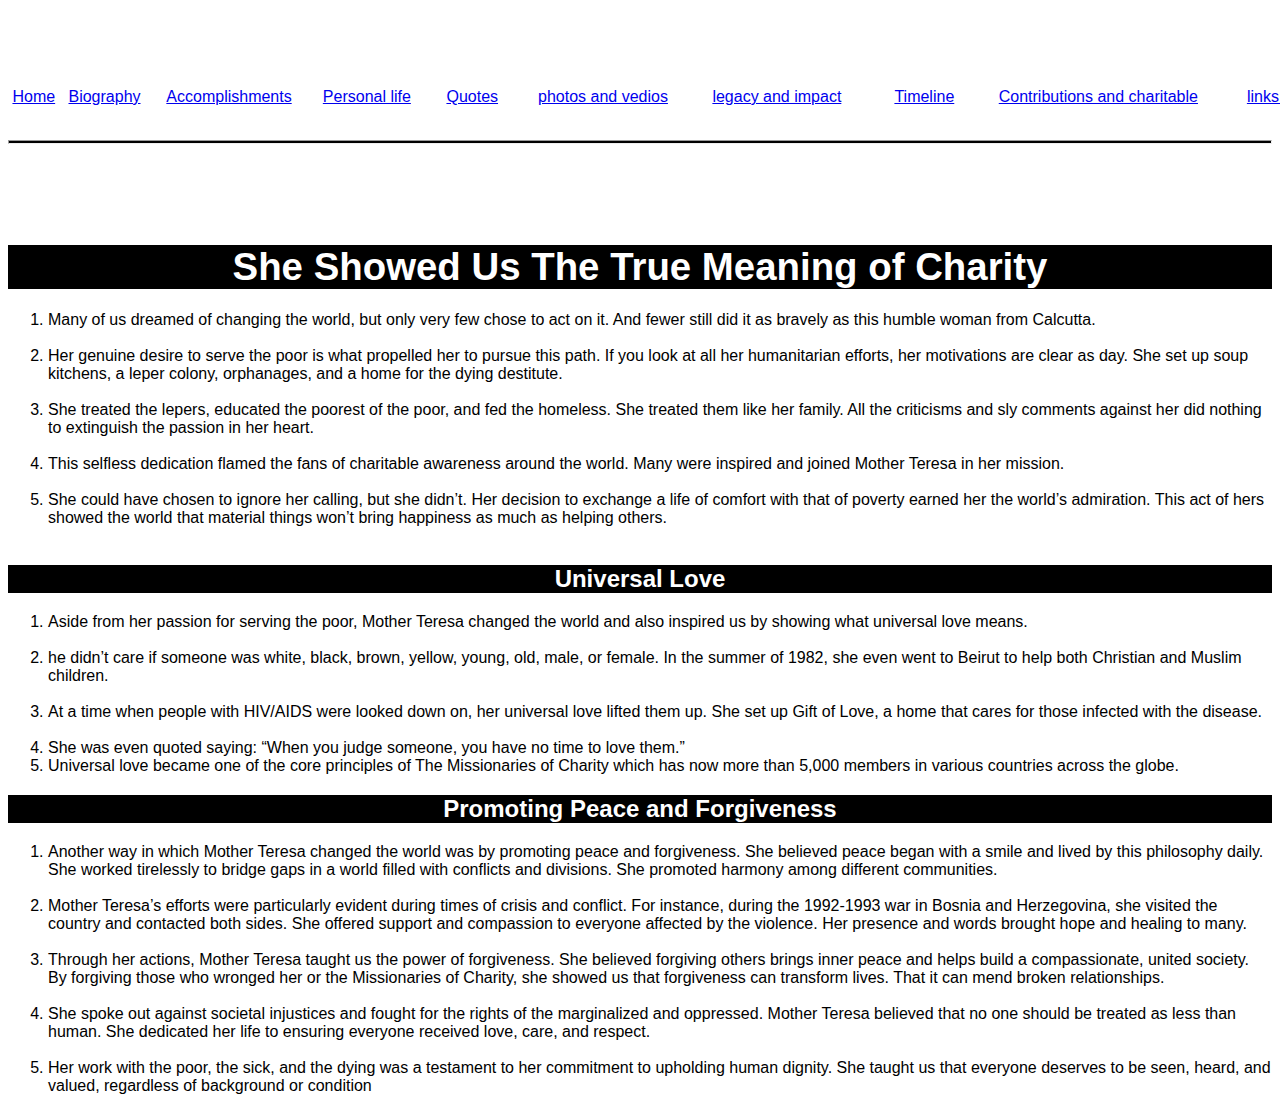
<file: contributions and charitable causes.html>
<!DOCTYPE html>
<html lang="en">
<head>
    <meta charset="UTF-8">
    <meta name="viewport" content="width=device-width, initial-scale=1.0">
    <title>Document</title>
    <link href="style1.css" rel="stylesheet">
</head>
<body>
    <pre>
        <br>
        <br>
 <a href="./index.html">Home</a>   <a href="./biography.html">Biography</a>      <a href="./accomplishments.html">Accomplishments</a>       <a href="./personal.html">Personal life</a>        <a href="./Quotes.html">Quotes</a>         <a href="photos and vedios.html">photos and vedios</a>          <a href="legacy and impact.html">legacy and impact</a>            <a href="timeline.html">Timeline</a>          <a href="contributions and charitable causes.html">Contributions and charitable</a>           <a href="./links and resources.html">links and resources</a>
    </pre>
    <hr>
    <br>
    <br>
    <br>
    <br>

  <center><h1><big><b>She Showed Us The True Meaning of Charity</b></big></h1></center>


<ol>
    <li>Many of us dreamed of changing the world, but only very few chose to act on it. And fewer still did it as bravely as this humble woman from Calcutta.

    </li>
    <br>
    <li>Her genuine desire to serve the poor is what propelled her to pursue this path. If you look at all her humanitarian efforts, her motivations are clear as day. She set up soup kitchens, a leper colony, orphanages, and a home for the dying destitute.</li>
    <br>
    <li>She treated the lepers, educated the poorest of the poor, and fed the homeless. She treated them like her family. All the criticisms and sly comments against her did nothing to extinguish the passion in her heart.

    </li>
    <br>
    <li>This selfless dedication flamed the fans of charitable awareness around the world. Many were inspired and joined Mother Teresa in her mission.</li>
  <br>
    <li>She could have chosen to ignore her calling, but she didn’t. Her decision to exchange a life of comfort with that of poverty earned her the world’s admiration. This act of hers showed the world that material things won’t bring happiness as much as helping others.</li>
<br>
</ol>


<center><h2><b>Universal Love</b></h2></center>
<ol>

    <li>Aside from her passion for serving the poor, Mother Teresa changed the world and also inspired us by showing what universal love means.</li>
    <br>
    <li>he didn’t care if someone was white, black, brown, yellow, young, old, male, or female. In the summer of 1982, she even went to Beirut to help both Christian and Muslim children.</li>
    <br>
    <li>At a time when people with HIV/AIDS were looked down on, her universal love lifted them up. She set up Gift of Love, a home that cares for those infected with the disease.</li>
   <br>
    <li>She was even quoted saying:

        “When you judge someone, you have no time to love them.”
        
        </li>
    <li>Universal love became one of the core principles of The Missionaries of Charity which has now more than 5,000 members in various countries across the globe.</li>
</ol>

<center><h2><b>Promoting Peace and Forgiveness</b>
</h2></center>

<ol>

    <li>Another way in which Mother Teresa changed the world was by promoting peace and forgiveness. She believed peace began with a smile and lived by this philosophy daily. She worked tirelessly to bridge gaps in a world filled with conflicts and divisions. She promoted harmony among different communities.

    </li>
    <br>
    <li>Mother Teresa’s efforts were particularly evident during times of crisis and conflict. For instance, during the 1992-1993 war in Bosnia and Herzegovina, she visited the country and contacted both sides. She offered support and compassion to everyone affected by the violence. Her presence and words brought hope and healing to many.</li>
    <br>
    <li>Through her actions, Mother Teresa taught us the power of forgiveness. She believed forgiving others brings inner peace and helps build a compassionate, united society. By forgiving those who wronged her or the Missionaries of Charity, she showed us that forgiveness can transform lives. That it can mend broken relationships.

    </li>
    <br>
    <li>She spoke out against societal injustices and fought for the rights of the marginalized and oppressed. Mother Teresa believed that no one should be treated as less than human. She dedicated her life to ensuring everyone received love, care, and respect.

    </li>
    <br>
    <Li>Her work with the poor, the sick, and the dying was a testament to her commitment to upholding human dignity. She taught us that everyone deserves to be seen, heard, and valued, regardless of background or condition</Li>
</ol>




</body>
</html>
</file>
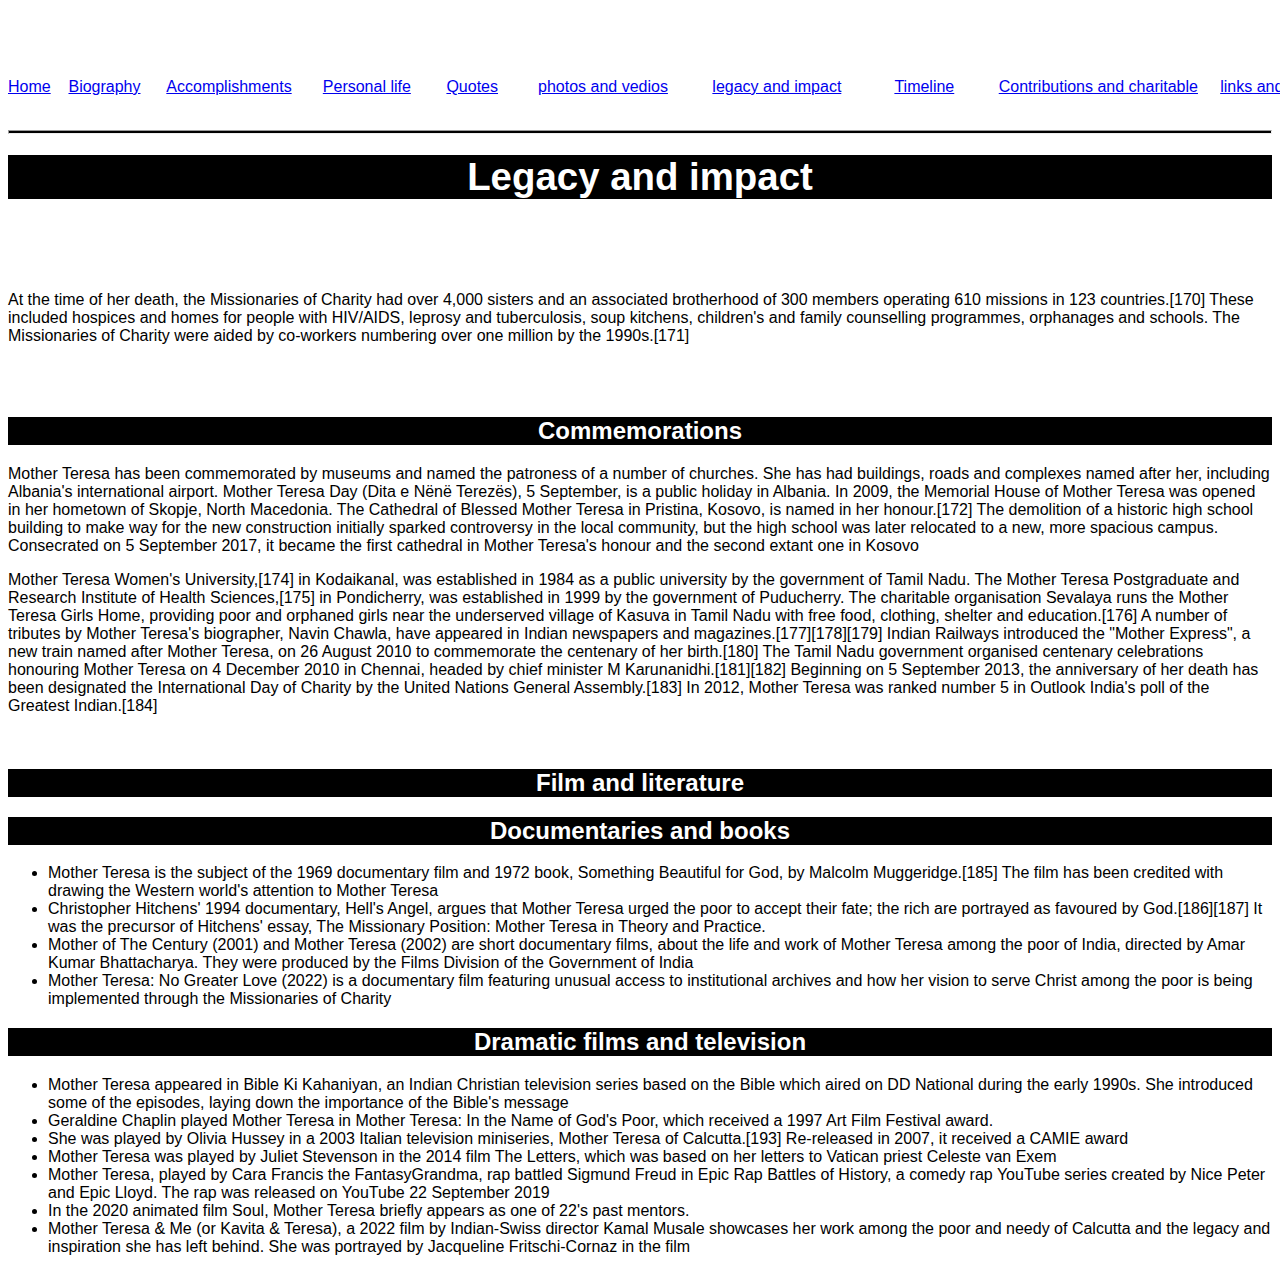
<file: legacy and impact.html>
<!DOCTYPE html>
<html lang="en">
<head>
    <meta charset="UTF-8">
    <meta name="viewport" content="width=device-width, initial-scale=1.0">
    <title>Document</title>
    <link href="style1.css" rel="stylesheet">
</head>
<body>
    <br>
    <br>
    <br>
    <pre>
<a href="./index.html">Home</a>    <a href="./biography.html">Biography</a>      <a href="./accomplishments.html">Accomplishments</a>       <a href="./personal life.html">Personal life</a>        <a href="./Quotes.html">Quotes</a>         <a href="photos and vedios.html">photos and vedios</a>          <a href="legacy and impact.html">legacy and impact</a>            <a href="timeline.html">Timeline</a>          <a href="contributions and charitable causes.html">Contributions and charitable</a>     <a href="./links and resources.html">links and resources</a>
     </pre>
     <hr>

  <h1><big><center><b>Legacy and impact</b></center></big></h1>
  <br>
  <br>
  <br>

     <p><h>At the time of her death, the Missionaries of Charity had over 4,000 sisters and an associated brotherhood of 300 members operating 610 missions in 123 countries.[170] These included hospices and homes for people with HIV/AIDS, leprosy and tuberculosis, soup kitchens, children's and family counselling programmes, orphanages and schools. The Missionaries of Charity were aided by co-workers numbering over one million by the 1990s.[171]

     
    </h></p><br>
    <br>



      <center><h2><b>Commemorations</b></h2></center>
    <p><h>Mother Teresa has been commemorated by museums and named the patroness of a number of churches. She has had buildings, roads and complexes named after her, including Albania's international airport. Mother Teresa Day (Dita e Nënë Terezës), 5 September, is a public holiday in Albania. In 2009, the Memorial House of Mother Teresa was opened in her hometown of Skopje, North Macedonia. The Cathedral of Blessed Mother Teresa in Pristina, Kosovo, is named in her honour.[172] The demolition of a historic high school building to make way for the new construction initially sparked controversy in the local community, but the high school was later relocated to a new, more spacious campus. Consecrated on 5 September 2017, it became the first cathedral in Mother Teresa's honour and the second extant one in Kosovo</h></p>



   <h><p>Mother Teresa Women's University,[174] in Kodaikanal, was established in 1984 as a public university by the government of Tamil Nadu. The Mother Teresa Postgraduate and Research Institute of Health Sciences,[175] in Pondicherry, was established in 1999 by the government of Puducherry. The charitable organisation Sevalaya runs the Mother Teresa Girls Home, providing poor and orphaned girls near the underserved village of Kasuva in Tamil Nadu with free food, clothing, shelter and education.[176] A number of tributes by Mother Teresa's biographer, Navin Chawla, have appeared in Indian newspapers and magazines.[177][178][179] Indian Railways introduced the "Mother Express", a new train named after Mother Teresa, on 26 August 2010 to commemorate the centenary of her birth.[180] The Tamil Nadu government organised centenary celebrations honouring Mother Teresa on 4 December 2010 in Chennai, headed by chief minister M Karunanidhi.[181][182] Beginning on 5 September 2013, the anniversary of her death has been designated the International Day of Charity by the United Nations General Assembly.[183]

    In 2012, Mother Teresa was ranked number 5 in Outlook India's poll of the Greatest Indian.[184]
    
    </p></h>
    <br>


    <center><h2><b>Film and literature</b></h2></center>
    <center><h2>Documentaries and books</h2></center>

    <ul>
        <li>Mother Teresa is the subject of the 1969 documentary film and 1972 book, Something Beautiful for God, by Malcolm Muggeridge.[185] The film has been credited with drawing the Western world's attention to Mother Teresa</li>
        <li>Christopher Hitchens' 1994 documentary, Hell's Angel, argues that Mother Teresa urged the poor to accept their fate; the rich are portrayed as favoured by God.[186][187] It was the precursor of Hitchens' essay, The Missionary Position: Mother Teresa in Theory and Practice.</li>
        <li>Mother of The Century (2001) and Mother Teresa (2002) are short documentary films, about the life and work of Mother Teresa among the poor of India, directed by Amar Kumar Bhattacharya. They were produced by the Films Division of the Government of India</li>
         <li>Mother Teresa: No Greater Love (2022) is a documentary film featuring unusual access to institutional archives and how her vision to serve Christ among the poor is being implemented through the Missionaries of Charity</li>
    </ul>
    


     <center><h2><b>Dramatic films and television</b></h2></center>
     <ul>
        <li>Mother Teresa appeared in Bible Ki Kahaniyan, an Indian Christian television series based on the Bible which aired on DD National during the early 1990s. She introduced some of the episodes, laying down the importance of the Bible's message</li>
        <li>Geraldine Chaplin played Mother Teresa in Mother Teresa: In the Name of God's Poor, which received a 1997 Art Film Festival award.</li>
        <li>She was played by Olivia Hussey in a 2003 Italian television miniseries, Mother Teresa of Calcutta.[193] Re-released in 2007, it received a CAMIE award</li>
        <li>
            Mother Teresa was played by Juliet Stevenson in the 2014 film The Letters, which was based on her letters to Vatican priest Celeste van Exem</li>
        <li>Mother Teresa, played by Cara Francis the FantasyGrandma, rap battled Sigmund Freud in Epic Rap Battles of History, a comedy rap YouTube series created by Nice Peter and Epic Lloyd. The rap was released on YouTube 22 September 2019</li>
        <li>In the 2020 animated film Soul, Mother Teresa briefly appears as one of 22's past mentors.</li>
        <li>Mother Teresa & Me (or Kavita & Teresa), a 2022 film by Indian-Swiss director Kamal Musale showcases her work among the poor and needy of Calcutta and the legacy and inspiration she has left behind. She was portrayed by Jacqueline Fritschi-Cornaz in the film</li>
     </ul>














</body>
</html>
</file>
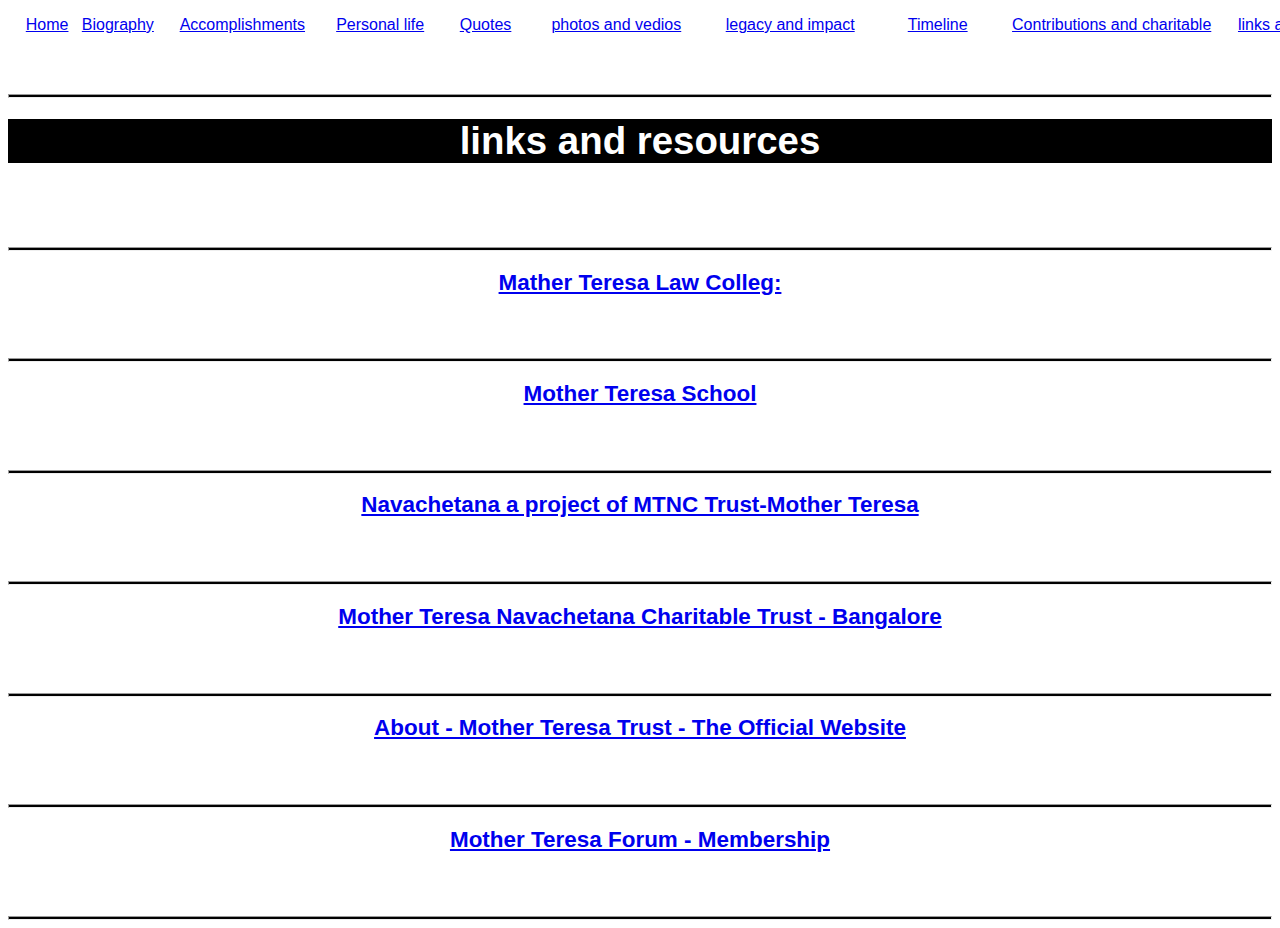
<file: links and resources.html>
<!DOCTYPE html>
<html lang="en">
<head>
    <meta charset="UTF-8">
    <meta name="viewport" content="width=device-width, initial-scale=1.0">
    <title>Document</title>
    <link href="style1.css" rel="stylesheet">
</head>
<body><pre>
    <a href="./index.html">Home</a>   <a href="./biography.html">Biography</a>      <a href="./accomplishments.html">Accomplishments</a>       <a href="./personal.html">Personal life</a>        <a href="./Quotes.html">Quotes</a>         <a href="photos and vedios.html">photos and vedios</a>          <a href="legacy and impact.html">legacy and impact</a>            <a href="timeline.html">Timeline</a>          <a href="contributions and charitable causes.html">Contributions and charitable</a>      <a href="./links and resources.html">links and resources</a>
</pre>
<br>
<br>
<hr>

<center><h1><big><b>links and resources</b></big></h1></center>
<br>
<br>
<br>
<hr>


<center><h3><big><a href="https://www.getmyuni.com/college/mother-teresa-law-college-jabalpur">Mather Teresa Law Colleg:</big></h3></a></center>
  <br>
  <br>
  <hr>


 <center><h3><big><a href="https://www.motherteresaschool.ca/parents/quick-links "> Mother Teresa School</a></big></h3></center>
<br>
  <br>
  <hr>


<center><h3><big><a href="https://www.mtnctrust.org">Navachetana a project of MTNC Trust-Mother Teresa</a></big></h3></center>

<br>
  <br>
  <hr>

<center><h3><big><a href="https://www.justdial.com/Bangalore/Mother-Teresa-Navachetana-Charitable-Trust-Near-Govt-School-Seegehalli-Near-Bren-Starlight-Appartment-Aavalahalli-Cheemasandra-Gate-Virgonagar/080PXX80-XX80-190119222502-J3X3_BZDET">Mother Teresa Navachetana Charitable Trust - Bangalore</a></big></h3></center>
<br>
  <br>
  <hr>



<center><h3><big><a href="https://motherteresatrust.com/about/">About - Mother Teresa Trust - The Official Website</a></big></h3></center>
<br>
  <br>
  <hr>



<center><h3><big><a href="https://www.motherteresacharities.org/Mother_Teresa_Forum.php">Mother Teresa Forum - Membership</a></big></h3></center>
<br>
  <br>
  <hr>


</body>
</html>
</file>
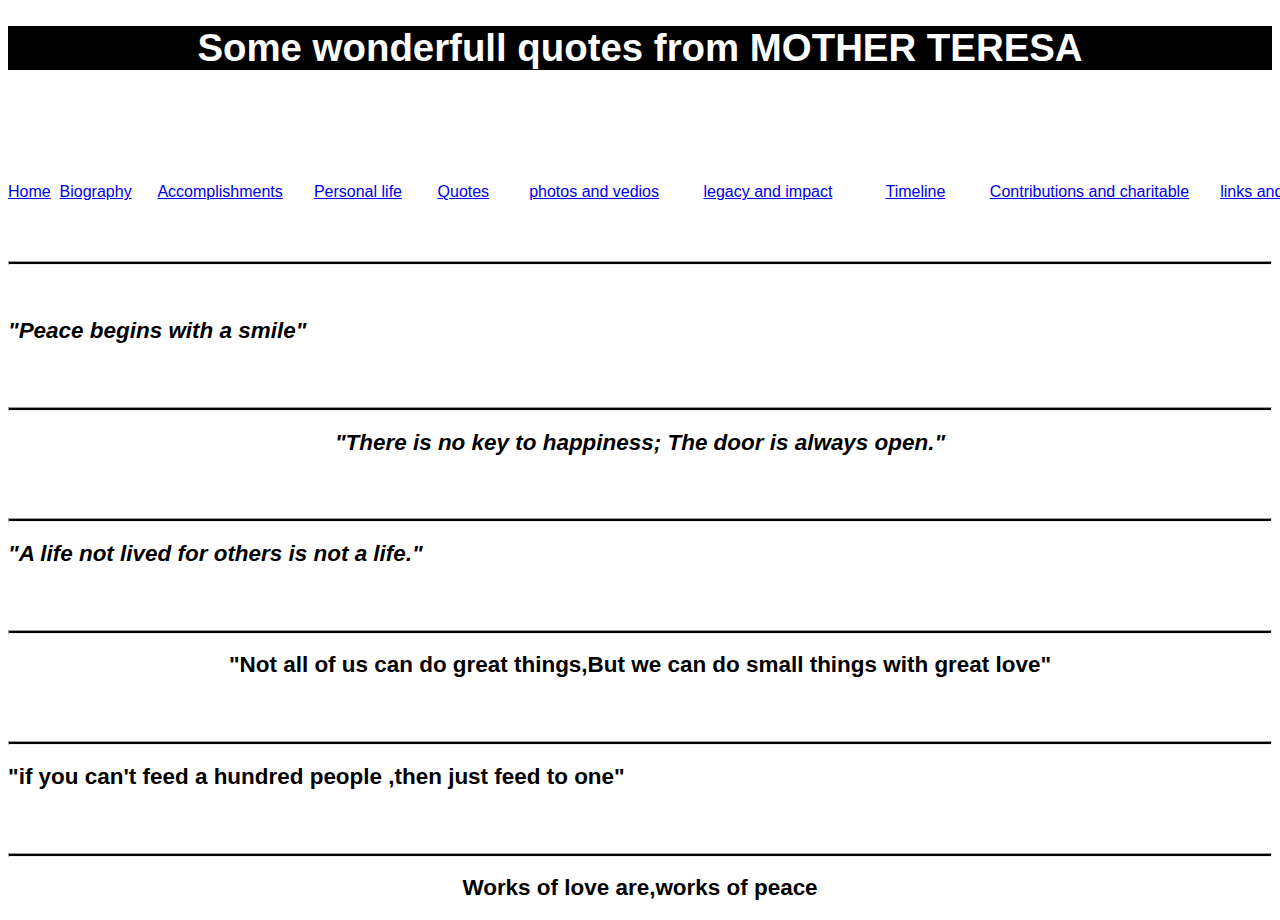
<file: Quotes.html>
<!DOCTYPE html>
<html lang="en">
<head>
    <meta charset="UTF-8">
    <meta name="viewport" content="width=device-width, initial-scale=1.0">
    <title>Document</title>
    <link href="style1.css" rel="stylesheet">
</head>
<body>
    <pre><center><big><h1><b>Some wonderfull quotes from MOTHER TERESA</b></h1></big></center></pre><br>
    <br>
    <br>
    <br>
    <pre>
<a href="./index.html">Home</a>  <a href="./biography.html">Biography</a>      <a href="./accomplishments.html">Accomplishments</a>       <a href="./personal life.html">Personal life</a>        <a href="./Quotes.html">Quotes</a>         <a href="photos and vedios.html">photos and vedios</a>          <a href="legacy and impact.html">legacy and impact</a>            <a href="timeline.html">Timeline</a>          <a href="contributions and charitable causes.html">Contributions and charitable</a>       <a href="./links and resources.html">links and resources</a>
</pre>
<br>
<br>
<hr>
<pre>
                                                                                    <h3><big><i><b>"Peace begins with a smile"</b></i></big></h3></pre>
<br>
<br>
<hr>


<pre><center><h3><big><i><b>"There is no key to happiness; The door is always open."</b></i></big></h3></center></pre>

<br>
<br>
<hr>

                                                          <pre><h3><big><end><i><b>"A life not lived for others is not a life."</b></i></end></big></h3></pre>


<br>
<br>
<hr>
<pre><h3><center><big><b>"Not all of us can do great things,But we can do small things with great love"</b></big></center></h3></pre>
<br>
<br>
<hr>
                                                             <pre><h3><big><b>"if you can't feed a hundred people ,then just feed to one"</b></big></h3></pre>

<br>
<br>
<hr>
<pre><center><h3><big><b>Works of love are,works of peace</b></big></h3></center></pre>








</body>
</html>
</file>
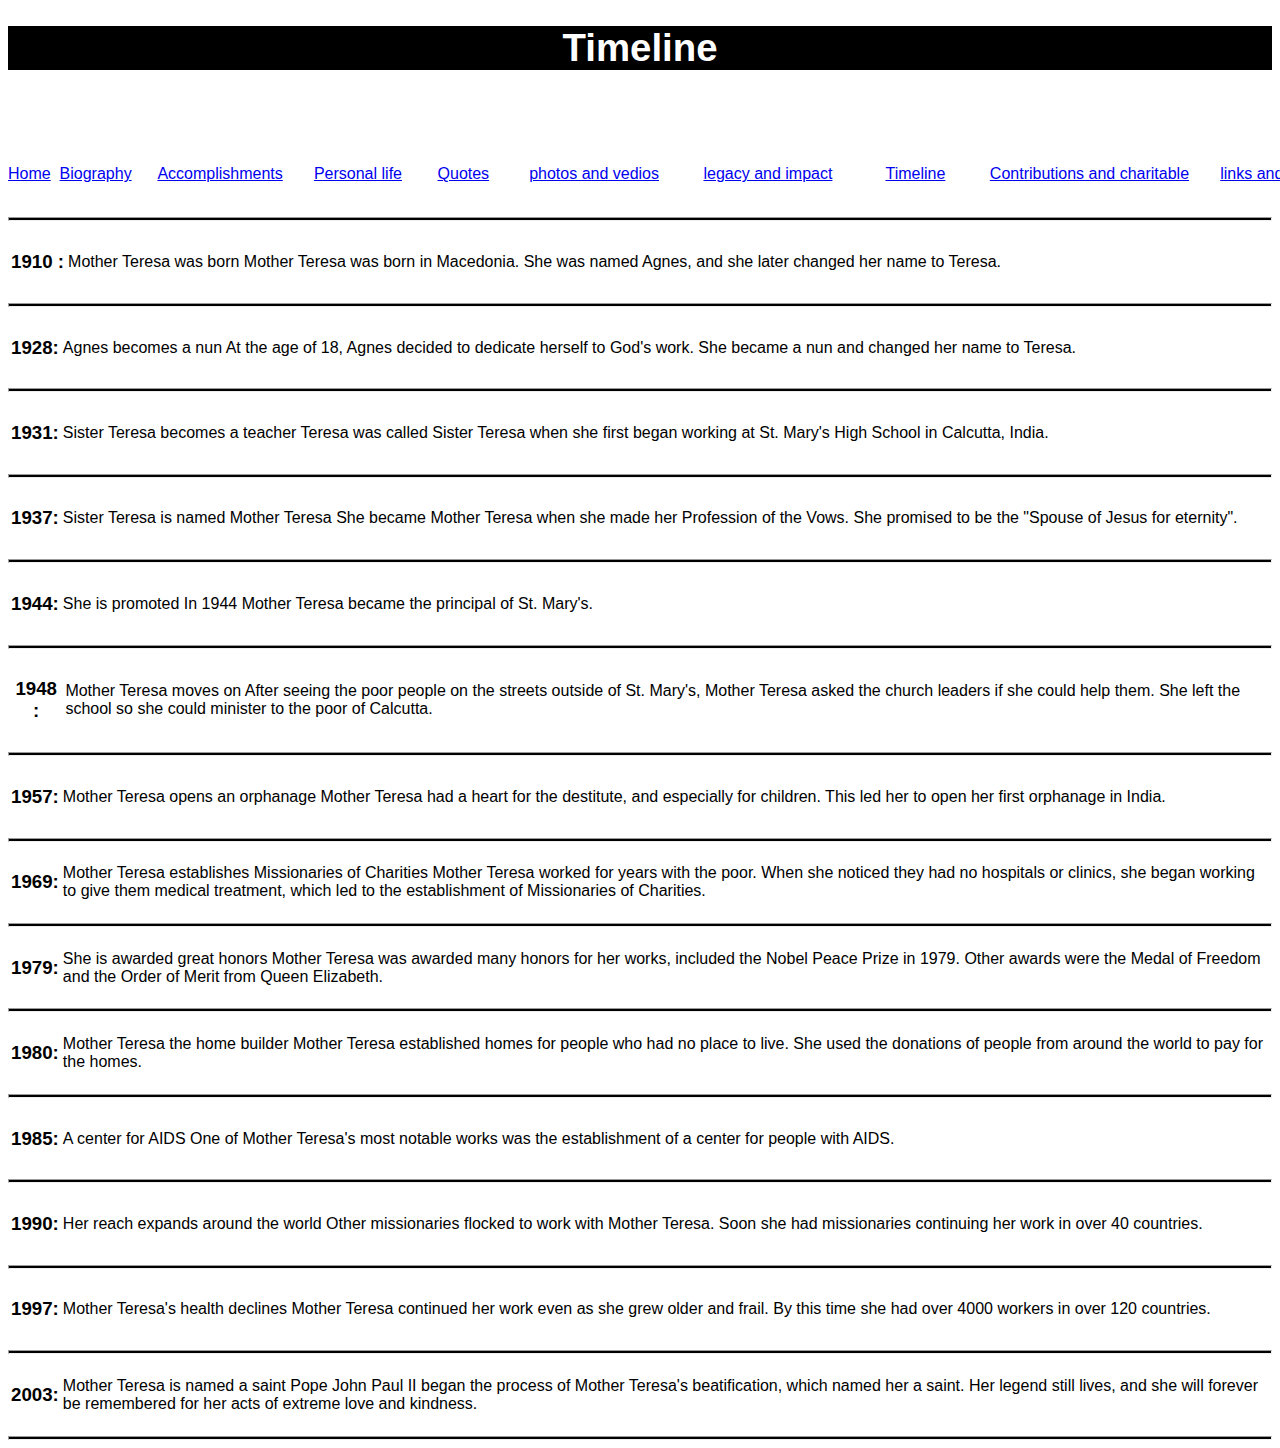
<file: timeline.html>
<!DOCTYPE html>
<html lang="en">
<head>
    <meta charset="UTF-8">
    <meta name="viewport" content="width=device-width, initial-scale=1.0">
    <title>Document</title>
    <link href="style1.css" rel="stylesheet">
</head>
<body>
    <center><big><h1><b>Timeline</b></h1></big></center>
    <br>
    <br>
    <br>
    <pre>
<a href="./index.html">Home</a>  <a href="./biography.html">Biography</a>      <a href="./accomplishments.html">Accomplishments</a>       <a href="./personal life.html">Personal life</a>        <a href="./Quotes.html">Quotes</a>         <a href="photos and vedios.html">photos and vedios</a>          <a href="legacy and impact.html">legacy and impact</a>            <a href="timeline.html">Timeline</a>          <a href="contributions and charitable causes.html">Contributions and charitable</a>       <a href="./links and resources.html">links and resources</a>
     </pre>
     <hr>


  <table type="group">
    <th><h3>1910 :</h3></th>
    <td>Mother Teresa was born

        Mother Teresa was born in Macedonia. She was named Agnes, and she later changed her name to Teresa.</td>
 </table>
 <hr>



 <table>
    <th><h3>1928:</h3></th>
    <td>Agnes becomes a nun

        At the age of 18, Agnes decided to dedicate herself to God's work. She became a nun and changed her name to Teresa.</td>
 </table>
 <hr>

 <table>
    <th><h3>1931:</h3></th>
    <td>Sister Teresa becomes a teacher

        Teresa was called Sister Teresa when she first began working at St. Mary's High School in Calcutta, India.</td>
 </table>
 <hr>

 <table>
    <th><h3>1937:</h3></th>
    <td>Sister Teresa is named Mother Teresa

        She became Mother Teresa when she made her Profession of the Vows. She promised to be the "Spouse of Jesus for eternity".</td>
 </table>
 <hr>

 <table>
    <th><h3>1944:</h3></th>
    <td>She is promoted

        In 1944 Mother Teresa became the principal of St. Mary's.</td>
 </table>
 <hr>

 <table>
    <th><h3>1948 :</h3></th>
    <td>Mother Teresa moves on

        After seeing the poor people on the streets outside of St. Mary's, Mother Teresa asked the church leaders if she could help them. She left the school so she could minister to the poor of Calcutta.</td>
 </table>
 <hr>

 <table>
    <th><h3>1957:</h3></th>
    <td>Mother Teresa opens an orphanage

        Mother Teresa had a heart for the destitute, and especially for children. This led her to open her first orphanage in India.</td>
 </table><hr>

 <table>
    <th><h3>1969:</h3></th>
    <td>Mother Teresa establishes Missionaries of Charities

        Mother Teresa worked for years with the poor. When she noticed they had no hospitals or clinics, she began working to give them medical treatment, which led to the establishment of Missionaries of Charities.</td>
 </table>
 <hr>

 <table>
    <th><h3>1979:</h3></th>
    <td>She is awarded great honors

        Mother Teresa was awarded many honors for her works, included the Nobel Peace Prize in 1979. Other awards were the Medal of Freedom and the Order of Merit from Queen Elizabeth.</td>
 </table>
 <hr>

 <table>
    <th><h3>1980:</h3></th>
    <td>Mother Teresa the home builder

        Mother Teresa established homes for people who had no place to live. She used the donations of people from around the world to pay for the homes.</td>
 </table>
 <hr>

 <table>
    <th><h3>1985:</h3></th>
    <td>A center for AIDS

        One of Mother Teresa's most notable works was the establishment of a center for people with AIDS.</td>
 </table>
 <hr>

 <table>
    <th><h3>1990:</h3></th>
    <td>Her reach expands around the world

        Other missionaries flocked to work with Mother Teresa. Soon she had missionaries continuing her work in over 40 countries.</td>
 </table>
 <hr>

 <table>
    <th><h3>1997:</h3></th>
    <td>Mother Teresa's health declines

        Mother Teresa continued her work even as she grew older and frail. By this time she had over 4000 workers in over 120 countries.</td>
 </table>
 <hr>

 <table>
    <th><h3>2003:</h3></th>
    <td>Mother Teresa is named a saint

        Pope John Paul II began the process of Mother Teresa's beatification, which named her a saint. Her legend still lives, and she will forever be remembered for her acts of extreme love and kindness.
        </td>
 </table>
 <hr>




</body>
</html>
</file>
<file: style1.css>
h1{
    text-align:16px;
    color:white;
    background-color:black;
    
}

p{
text-align:12px;
}

*{
font-family:arial;
}

hr{
height:2px;
background-color:black;
}

h2{
    text-align:14px;
    background-color:black;
    color:white;
}



table{
    text-align:12px;
    
}


ol{
    text-align:12px;
}

h2{
    text-align:14px;
}

ul{
    text-align:12px;
}
</file>
